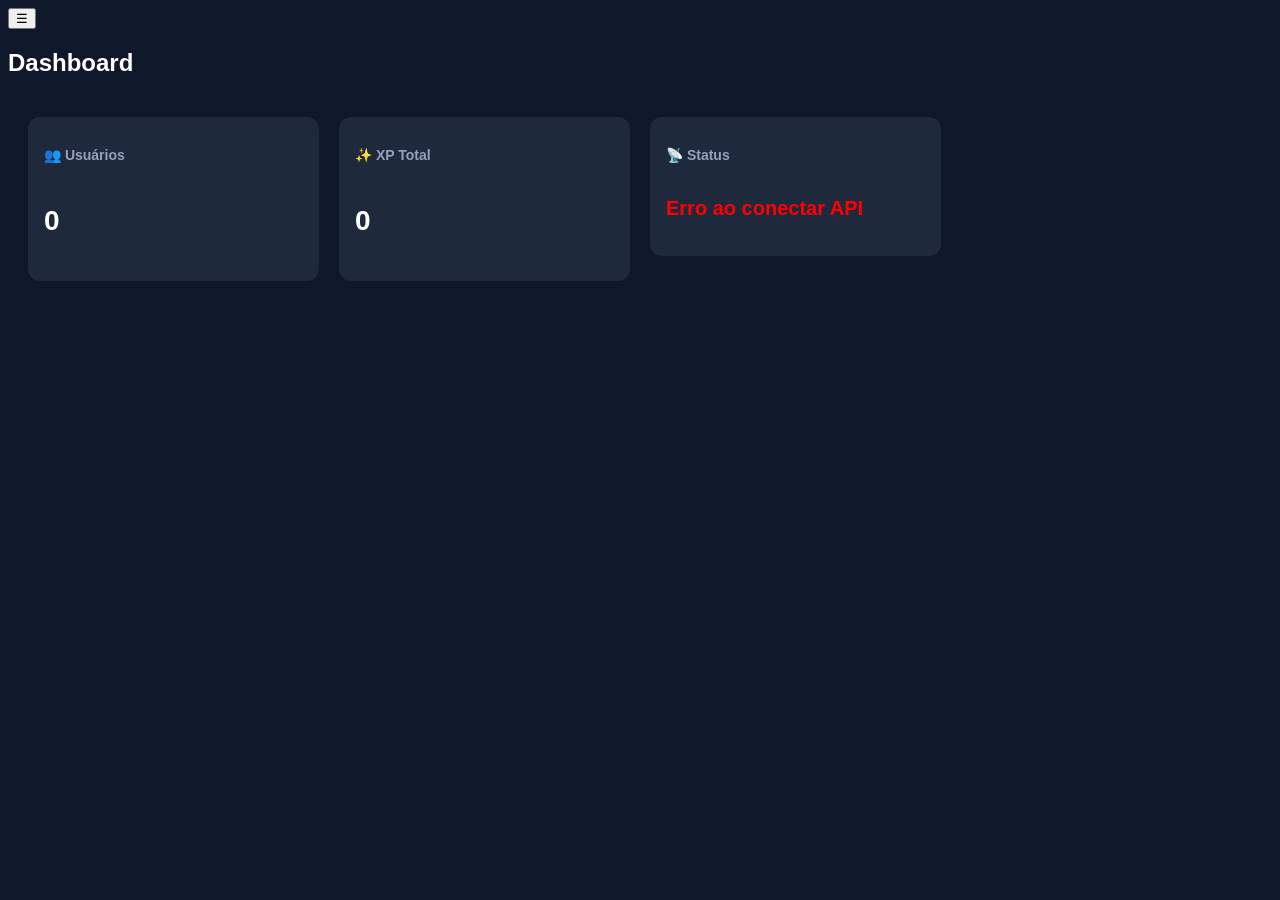
<file: PainelGit/Index.html>
<html>

    <head>
        <link rel="stylesheet" href="style.css">
        <script src="script.js"></script>
    <body>
            <header class="topbar">
                <button id="menu-toggle">☰</button>
            </header>

            <div id="sidebar" class="sidebar">

                <div class="sidebar-header">
                    <h2>BOT PANEL</h2>
                    <button id="closemenu" onclick="fecharMenu()">✖</button>
                </div>
                s
                <nav class="sidebar-menu">
                    <a href="#" id="btn-dashboard" class="active">🏠 Dashboard</a>
                    <a href="#" id="btn-servidor">🖥️ Servidor</a>
                    <a href="#" id="btn-comandos">⚡ Comandos</a>
                    <a href="#">💰 Economia</a>
                    <a href="#">⭐ Regras</a>
                    <a href="#">🛡️ Moderação</a>
                    <a href="#">📜 Logs</a>
                    <a href="#">⚙️ Configurações</a>
                </nav>

            </div>

            <section id="main-content" class="content">
                <h1>Dashboard</h1>

                <div class="dashboard">
                    <div class="card">
                        <h3>👥 Usuários</h3>
                        <p id="users">0</p>
                    </div>

                    <div class="card">
                        <h3>✨ XP Total</h3>
                        <p id="xp">0</p>
                    </div>

                    <div class="card status">
                        <h3>📡 Status</h3>
                        <p id="status">Carregando...</p>
                    </div>
                </div>
            </section>


            <div id="confirm-modal" class="modal hidden">
                <div class="modal-content">
                    <h3>Tem certeza?</h3>
                    <p>Essa ação não pode ser desfeita.</p>

                    <div id="delete-preview" class="delete-preview"></div>

                    <div class="modal-buttons">
                        <button class="btn-cancel" onclick="fecharModal()">Cancelar</button>
                        <button class="btn-delete" id="confirm-delete">Deletar</button>
                    </div>
                </div>
            </div>
        </body>
</html>
</file>
<file: PainelGit/style.css>
.logo {
        font-size: 20px;
        color: #38bdf8;
    }

    .server, .user {
        font-size: 14px;
        color: #94a3b8;
    }

    .sidebar {
        z-index: 1000; /* garante que fique na frente */
    }

    .sidebar button {
        background: none;
        border: none;
        color: white;
        font-size: 18px;
        cursor: pointer;
        margin-bottom: 20px;
    }

.sidebar {
    position: fixed;
    top: 0;
    left: -650px;
    width: 250px;
    height: 100vh;
    background: #020617;
    padding: 20px;
    transition: left 0.3s ease;
    z-index: 1000;
}

/* HEADER DA SIDEBAR */
.sidebar-header {
    display: flex;
    justify-content: space-between;
    align-items: center;
    margin-bottom: 30px;
}

    .sidebar-header h2 {
        font-size: 18px;
        color: #38bdf8;
    }

    .sidebar-header button {
        background: none;
        border: none;
        color: #94a3b8;
        font-size: 18px;
        cursor: pointer;
    }

/* MENU */
.sidebar-menu {
    display: flex;
    flex-direction: column;
    gap: 10px;
}

    .sidebar-menu a {
        text-decoration: none;
        color: #94a3b8;
        padding: 12px 15px;
        border-radius: 10px;
        transition: 0.2s;
        display: flex;
        align-items: center;
        gap: 10px;
    }

        /* HOVER */
        .sidebar-menu a:hover {
            background: #1e293b;
            color: #e2e8f0;
        }

        /* ITEM ATIVO */
        .sidebar-menu a.active {
            background: #38bdf8;
            color: #020617;
            font-weight: bold;
        }

.sidebar {
    box-shadow: 5px 0 15px rgba(0,0,0,0.5);
}

    .sidebar.closed {
        left: 0;
    }


/* CONTENT */
body {
    background: #0f172a;
    color: white;
    font-family: Arial;
}

.dashboard {
    display: grid;
    grid-template-columns: repeat(4, 1fr);
    gap: 20px;
    padding: 20px;
}

body {
    background: #0f172a;
    color: white;
    font-family: Arial;
}


.dashboard {
    display: grid;
    grid-template-columns: repeat(4, 1fr);
    gap: 20px;
    padding: 20px;
} 
.dashboard {
    display: grid;
    grid-template-columns: repeat(auto-fill, minmax(250px, 1fr));
    align-items: start;
}

/* CARD */
.card {
    background: #1e293b;
    border-radius: 12px;
    padding: 12px;
    height: auto;
    min-height: unset;
    /* evita esticar */
    align-self: start;
    display: flex;
    flex-direction: column;
    justify-content: space-between;
}

    /* HOVER */
    .card:hover {
        transform: scale(1.05);
    }

    /* TÍTULO DO CARD */
    .card h3 {
        font-size: 14px;
        color: #94a3b8;
    }

    /* VALOR PRINCIPAL DO CARD */
    .card p {
        font-size: 28px;
        font-weight: bold;
    }

/* QUEBRA DE LINHA */
.card p {
    white-space: pre-wrap;
    word-break: break-word;
}

/* STATUS */
.status p {
    font-size: 20px;
}

/* EDIT BOX */
.edit-box {
    width: 100%;
    resize: none;
    overflow: hidden;
    background: transparent;
    border: none;
    outline: none;
    color: white;
    font-size: 14px;
    line-height: 1.5;
    white-space: pre-wrap;
    overflow-wrap: break-word;
    word-break: break-word;
    padding-top: 6px; /* simula centralização */
    padding-bottom: 6px;
}

/* HEADER DO CARD */
.header-trigger {
    display: flex;
    justify-content: space-between;
    align-items: center;
}

/*botão delete*/
.delete-btn {
    position: absolute;
    top: 10px;
    right: 10px;
    background: #ef4444;
    border: none;
    padding: 6px;
    border-radius: 8px;
    color: white;
    cursor: pointer;
    font-size: 12px; 
    transition: 0.2s;
}

    .delete-btn:hover {
        background: #dc2626;
        transform: scale(1.05);
    }

/* POSIÇÃO DO BOTÃO DELETAR */
.card {
    position: relative;
    padding: 16px;
    padding-right: 45px;
}

.delete-btn {
    position: absolute;
    top: 8px;
    right: 8px;
    margin: 0;
}

/* FORMATAÇÃO DE TEXTO */
.format-buttons {
    display: flex;
    gap: 10px;
    align-items: center;
}

.btn-format {
    background: #1e293b;
    border: 1px solid #38bdf8;
    color: #38bdf8;
    padding: 6px 10px;
    border-radius: 8px;
    cursor: pointer;
    font-weight: bold;
}

    .btn-format.active {
        background: #38bdf8;
        color: #020617;
    }

.modal {
    position: fixed;
    top: 0;
    left: 0;
    width: 100%;
    height: 100%;
    background: rgba(0,0,0,0.6);
    display: flex;
    align-items: center;
    justify-content: center;
    z-index: 2000;
}

    /* OCULTA O MODAL */
    .modal.hidden {
        display: none;
    }

/* CONTEÚDO DO MODAL */
.modal-content {
    background: #020617;
    padding: 20px;
    border-radius: 12px;
    width: 300px;
    text-align: center;
    box-shadow: 0 0 20px rgba(0,0,0,0.5);
}

/* BOTÕES DO MODAL */
.modal-buttons {
    margin-top: 15px;
    display: flex;
    justify-content: space-between;
}

/* BOTÃO CANCELAR */
.btn-cancel {
    background: #334155;
    border: none;
    padding: 8px 12px;
    border-radius: 8px;
    color: white;
    cursor: pointer;
}

/* BOTÃO CONFIRMAR */
.btn-delete {
    background: #ef4444;
    border: none;
    padding: 8px 12px;
    border-radius: 8px;
    color: white;
    cursor: pointer;
}

/* PREVIEW DO TEXTO A SER DELETADO */
.delete-preview {
    margin-top: 10px;
    padding: 10px;
    background: #0f172a;
    border: 1px solid #334155;
    border-radius: 8px;
    max-height: 120px;
    overflow-y: auto;
    font-size: 13px;
    color: #e2e8f0;
    white-space: pre-wrap;
    word-break: break-word;
}
</file>
